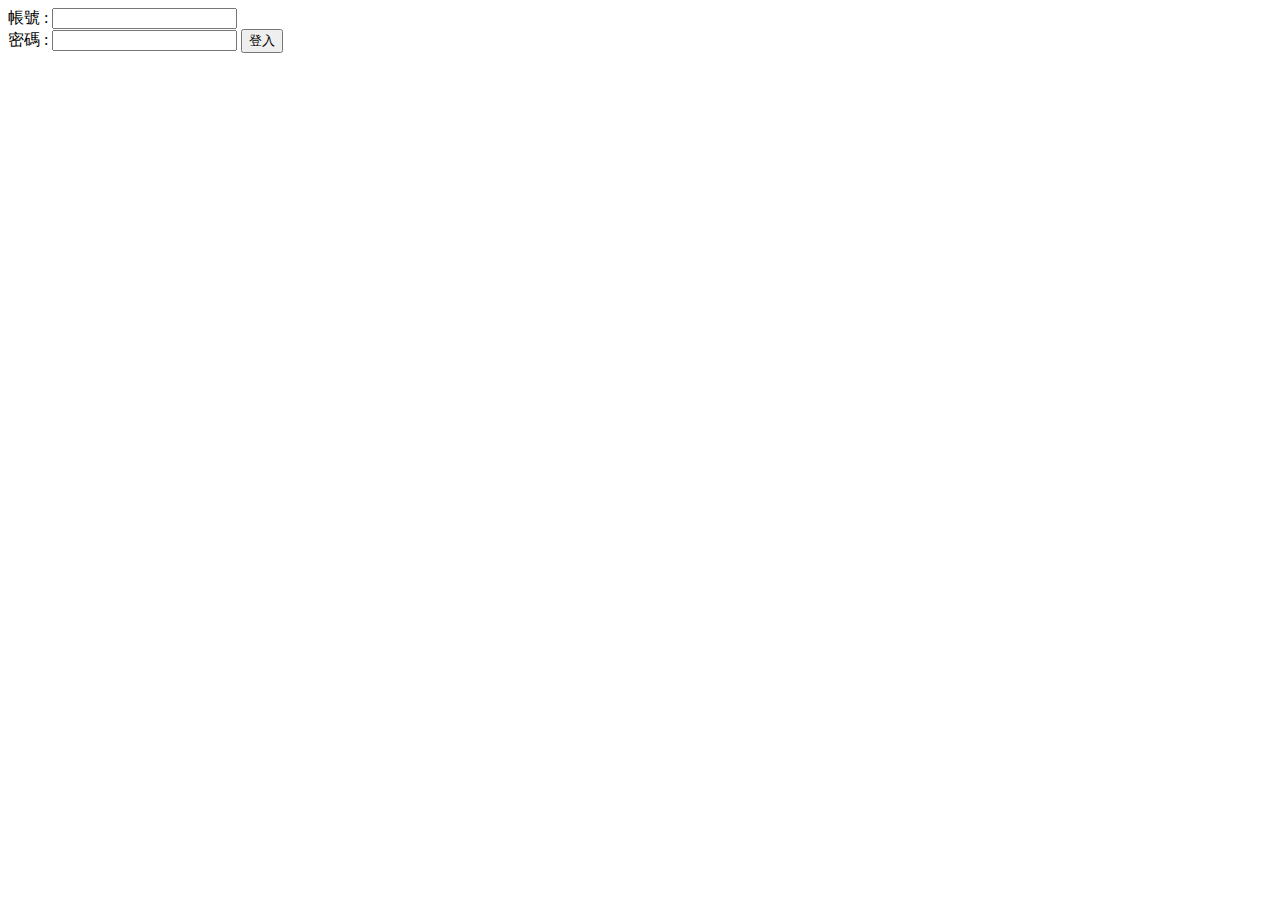
<file: back/php_user/test1.html>
<!DOCTYPE html>
<html>
  <head>
    <title></title>
    <meta charset="utf-8">
    <meta class="viewport" content="width=device-width,initial-scale=1">
    <script src="https://code.jquery.com/jquery-3.4.1.min.js"></script>
    <style>
    </style>
  </head>
  <body>
      <!-- 1 -->
    <!-- <form>
        <label for="user">帳號 : </label>
        <input type="text" id="user" name="user"><br>
        <label for="pwd">密碼 : </label>
        <input type="text" id="password" name="password">
        <button id="login">登入</button>
       </form>
       <div id="result"></div> -->
       

       <!-- 2 -->
       <!-- <form>
        年收入 :
        <input type="radio" name="income">50 萬以下
        <input type="radio" name="income" checked>50~100 萬
        <input type="radio" name="income">100以上<br>
        投資經驗 :
        <input type="checkbox" name="experience1" checked>基金
        <input type="checkbox" name="experience1" checked>股票
        <input type="checkbox" name="experience1">選擇權
        <input type="checkbox" name="experience1">期貨<br>
        投資屬性 :
        <select name="risk">
          <option value="positive" selected>積極型</option>
          <option value="robust">穩健型</option>
          <option value="conservative">保守型</option>
        </select><br>
        備註 :
        <textarea name="remark" rows="5" cols="25">預設值</textarea><br>   
        <button id="ok">確定</button>
      </form>
      <div id="result"></div> -->

      <!-- 3 -->
      <!-- <form class="test" id="login_form">
        <label for="user">帳號 : </label>
        <input type="text" id="user" name="user"><br>
        <label for="pwd">密碼 : </label>
        <input type="text" id="pwd" name="pwd">
        <button id="login">登入</button>
       </form>
       <div id="result"></div> -->


       <!-- 4 -->
       <!-- <form id="login_form">
        <label for="user">帳號 : </label>
        <input type="text" id="user" name="user"><br>
        <label for="pwd">密碼 : </label>
        <input type="text" id="pwd" name="pwd">
        <button id="login">登入</button>
       </form>
       <div id="result"></div> -->


       <!-- 5 -->
       <form id="login_form">
        <label for="user">帳號 : </label>
        <input type="text" id="user" name="user"><br>
        <label for="pwd">密碼 : </label>
        <input type="text" id="pwd" name="pwd">
        <button id="login">登入</button>
       </form>
       <div id="result"></div>
     


    <script>
        /*1*/
      /*$(function(){
        var obj1={user:"tony",pwd:"123"};
        document.write('obj1={user:"tony",pwd:"123"}<br>');
        var qstr=$.param(obj1);
        document.write(qstr + '<br>');
        var obj2={a:1,b:{b1:2,b2:3},c:[4,5,6]};
        document.write('obj2={a:1,b:{b1:2,b2:3},c:[4,5,6]}<br>');
        var qstr=$.param(obj2);
        document.write(qstr + '<br>');
        });*/

        /*2*/
        /*$(function(){
            $("#login").click(function(){
              var qstr=$.param($("input"));   //傳入 input 控制項物件陣列
              $("#result").html(qstr);
              return false;
              });
            });*/
            /*$(function(){
                $("#ok").click(function(){
                  var qstr=$.param($("input,select,textarea"));
                  $("#result").html(qstr);
                  return false;
                  });
                });*/

        /*3*/
        /*$(function(){
            $("#login").click(function(){
              var qstr=$("#login_form").serialize();
              $("#result").html(qstr);
              return false;
              });
            });*/

        /*4*/
        /*$(function(){
            $("#login").click(function(){
              var arr=[];    //儲存輸出訊息用
              var SA=$("#login_form").serializeArray();   //轉成物件陣列
              $.each(SA, function(idx, obj){       //迭代物件陣列
                console.log(idx);
                console.log(obj);
                arr.push("" + idx + "" + obj);
                $.each(obj, function(k, v){            //迭代物件屬性
                  arr.push(" " + k + ":" + v);
                  });         
                });
              var qstr=$.param(SA);    //將物件陣列序列化
              arr.push(qstr);
              $("#result").html(arr.join("<br>"));
              return false;
              });
            });*/

            /*5*/
            $(function(){
                $("#login").click(function(){
                  $.get({
                    url: "test_json.php",
                    data: $("#login_form").serialize(),
                    success: function(data) {
                      var user=data.user;
                      var pwd=data.pwd;
                      var result="帳號=" + user + " 密碼=" + pwd;
                      $("#result").html(result);
                      }
                    });
                  return false;
                  });
                });

    </script>
  </body>
</html>
</file>
